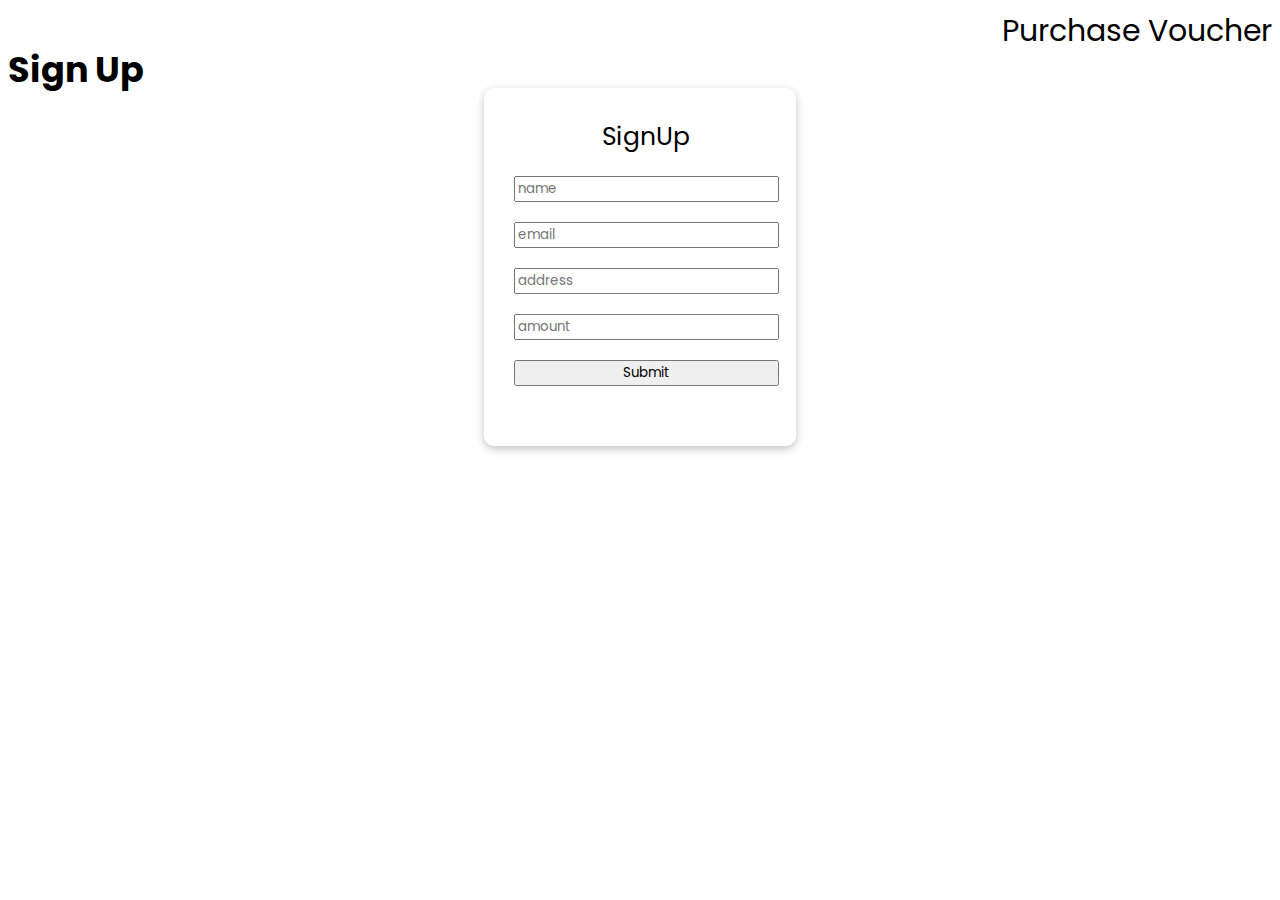
<file: index.html>
<!DOCTYPE html>
<html lang="en">
  <head>
    <meta charset="UTF-8" />
    <meta http-equiv="X-UA-Compatible" content="IE=edge" />
    <meta name="viewport" content="width=device-width, initial-scale=1.0" />
    <title>Home</title>
    <link rel="stylesheet" href="/styles/main.css" />
    <link rel="preconnect" href="https://fonts.googleapis.com" />
    <link rel="preconnect" href="https://fonts.gstatic.com" crossorigin />
    <link
      href="https://fonts.googleapis.com/css2?family=Poppins&family=Roboto:wght@300&display=swap"
      rel="stylesheet"
    />

    
  </head>

  <body>
    <div id="navbar">
      <h3>Sign Up</h3>
      <a href="voucher.html">Purchase Voucher</a>
    </div>
    <!-- - name input box :- "name"
  - email input box :- "email"
  - Address input box :- "address"
  - Amount input box :- "amount" 
  - Submit button :- "submit"
  - The user will be stored with key:- "user"
  - The input fields should become empty after submitting -->

    <form id="signup_form">
      <div>SignUp</div>

      <input id="name" type="text" placeholder="name" />

      <input id="email" type="email" placeholder="email" />

      <input id="address" type="text" placeholder="address" />

      <input id="amount" type="number" placeholder="amount" />

      <input id="submit" type="submit" placeholder="submit" />
    </form>
  </body>
</html>

<script src="/scripts/main.js"></script>
</file>
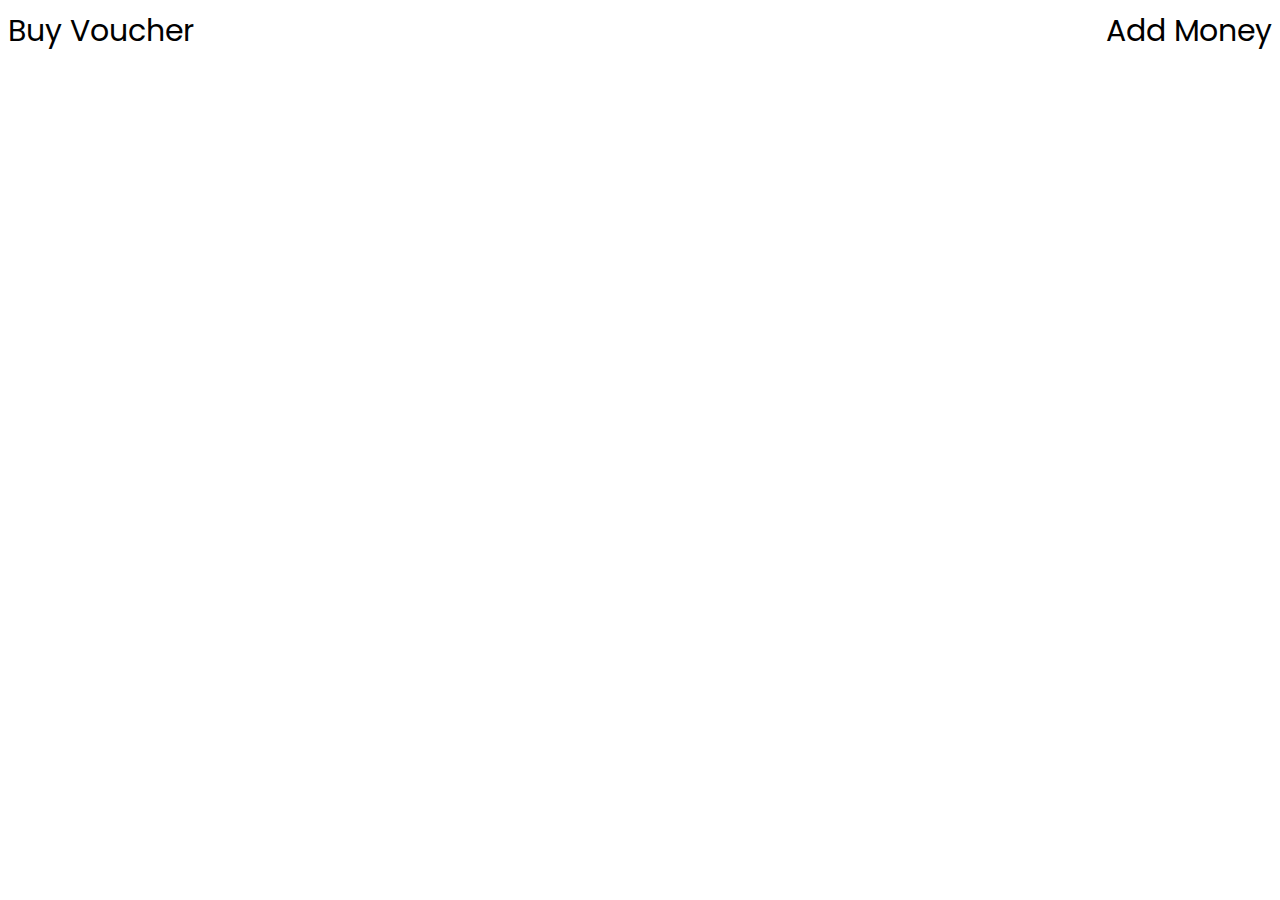
<file: purchase.html>
<!DOCTYPE html>
<html lang="en">
  <head>
    <meta charset="UTF-8" />
    <meta http-equiv="X-UA-Compatible" content="IE=edge" />
    <meta name="viewport" content="width=device-width, initial-scale=1.0" />
    <title>Purchases</title>

    <link rel="stylesheet" href="/styles/purchase.css" />
    <link rel="preconnect" href="https://fonts.googleapis.com" />
    <link rel="preconnect" href="https://fonts.gstatic.com" crossorigin />
    <link
      href="https://fonts.googleapis.com/css2?family=Poppins&family=Roboto:wght@300&display=swap"
      rel="stylesheet"
    />
  </head>

  <body>
    <!-- Wallet balence id:- "wallet_balance" (only number). -->
    <!-- - All the purchased voucher will be appended in div with id as "purchased_vouchers".
  - The remaining balance will show on the page inside h3 tag with id as "balance" -->

    <div id="navbar">
      <div>Buy Voucher</div>
      <h3 id="wallet_balance"></h3>
      <div>
        <a id="" href="">Add Money</a>
      </div>
    </div>

    <div id="purchased_vouchers"></div>
  </body>
</html>

<script src="/scripts/purchase.js"></script>
</file>
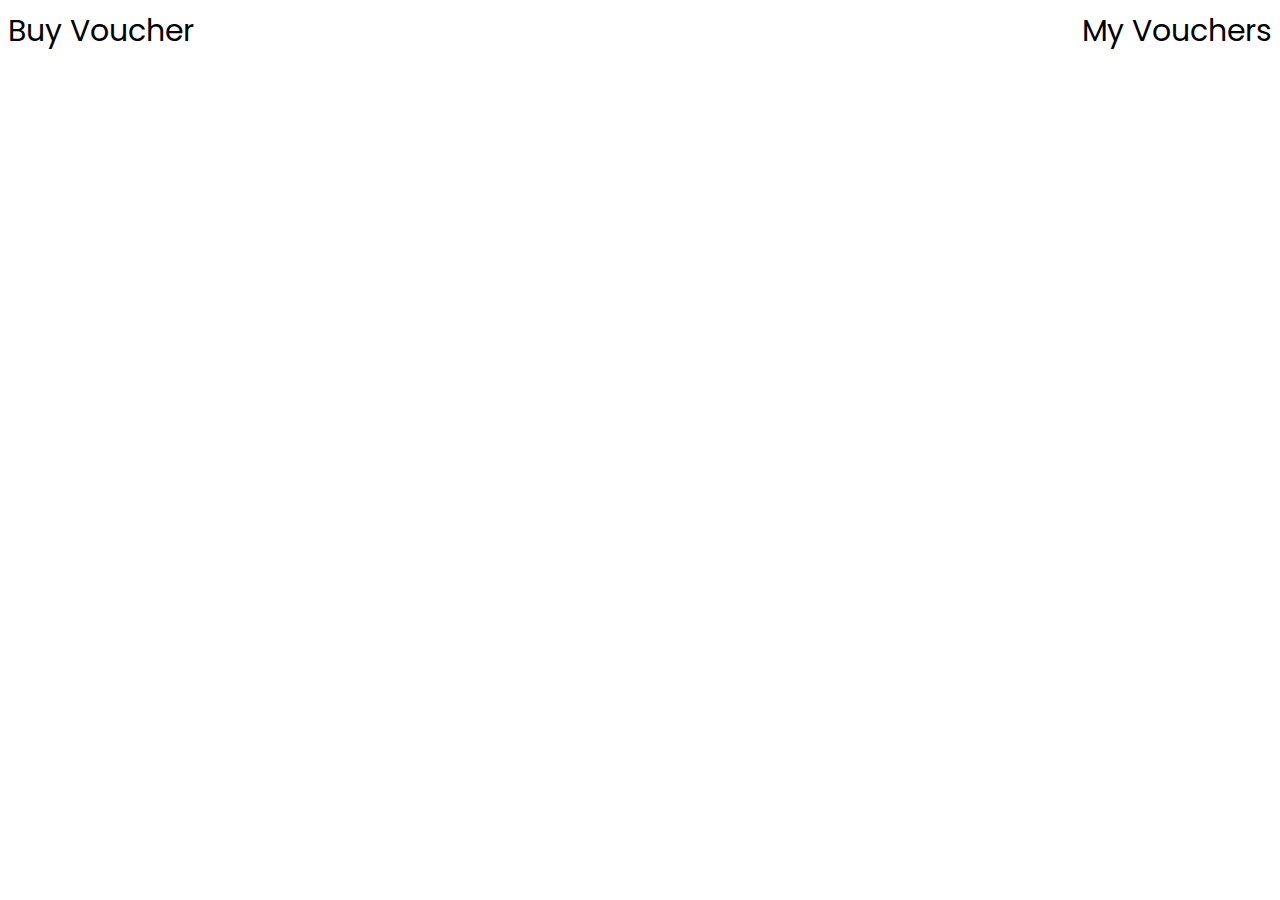
<file: voucher.html>
<!DOCTYPE html>
<html lang="en">
  <head>
    <meta charset="UTF-8" />
    <meta http-equiv="X-UA-Compatible" content="IE=edge" />
    <meta name="viewport" content="width=device-width, initial-scale=1.0" />

    <title>Document</title>
    <link rel="stylesheet" href="/styles/voucher.css" />
    <link rel="preconnect" href="https://fonts.googleapis.com" />
    <link rel="preconnect" href="https://fonts.gstatic.com" crossorigin />
    <link
      href="https://fonts.googleapis.com/css2?family=Poppins&family=Roboto:wght@300&display=swap"
      rel="stylesheet"
    />
  </head>
  <body>
    <!-- Wallet balence id:- "wallet_balance" (only number). -->
    <!-- - The voucher card will have class :- "voucher".
  - All the vouchers will be appended inside div with id "voucher_list".
  - Buy button will have class:- "buy_voucher"
  - All the purchased voucher will be stored with key :- "purchase". -->

    <div id="navbar">
      <div>Buy Voucher</div>
      <p id="wallet_balance"></p>
      <div>
        <a id="purchase" href="purchase.html">My Vouchers</a>
      </div>
    </div>

    <div id="voucher_list"></div>
  </body>
</html>

<script src="/scripts/voucher.js"></script>
</file>
<file: styles/main.css>
#navbar {
  display: flex;
  justify-content: space-between;
  font-size: 30px;
  margin-bottom: 30px;
  height: 50px;
}

#navbar a {
  text-decoration: none;
  color: black;
}

form {
  display: grid;
  gap: 20px;
  width: 20%;
  margin: auto;
  text-align: center;
  box-shadow: rgba(0, 0, 0, 0.24) 0px 3px 8px;
  padding: 30px 30px 60px 30px;
  border-radius: 10px;
}

form div {
  font-size: 25px;
}

* {
  font-family: "Poppins", sans-serif;
}
</file>
<file: styles/purchase.css>
#navbar {
  display: flex;
  justify-content: space-between;
  height: 50px;
  font-size: 30px;
  margin-bottom: 30px;
}

#navbar a {
  text-decoration: none;
  color: black;
}

#purchased_vouchers {
  display: grid;
  grid-template-columns: repeat(3, 1fr);
  grid-template-rows: auto;
  gap: 25px;
}

.voucher {
  box-shadow: rgba(0, 0, 0, 0.35) 0px 5px 15px;
  padding: 10px;
  margin: auto;
  text-align: center;
  font-size: 25px;
}

* {
  font-family: "Poppins", sans-serif;
}
</file>
<file: styles/voucher.css>
#voucher_list {
  display: grid;
  grid-template-columns: repeat(3, 1fr);
  grid-template-rows: auto;
  gap: 25px;
}

.voucher {
  box-shadow: rgba(0, 0, 0, 0.35) 0px 5px 15px;
  padding: 10px;
  margin: auto;
  text-align: center;
  font-size: 25px;
}

#navbar {
  display: flex;
  justify-content: space-between;
  height: 50px;
  font-size: 30px;
  margin-bottom: 30px;
}

#navbar a {
  text-decoration: none;
  color: black;
}


* {
    font-family: "Poppins", sans-serif;
  }
</file>
